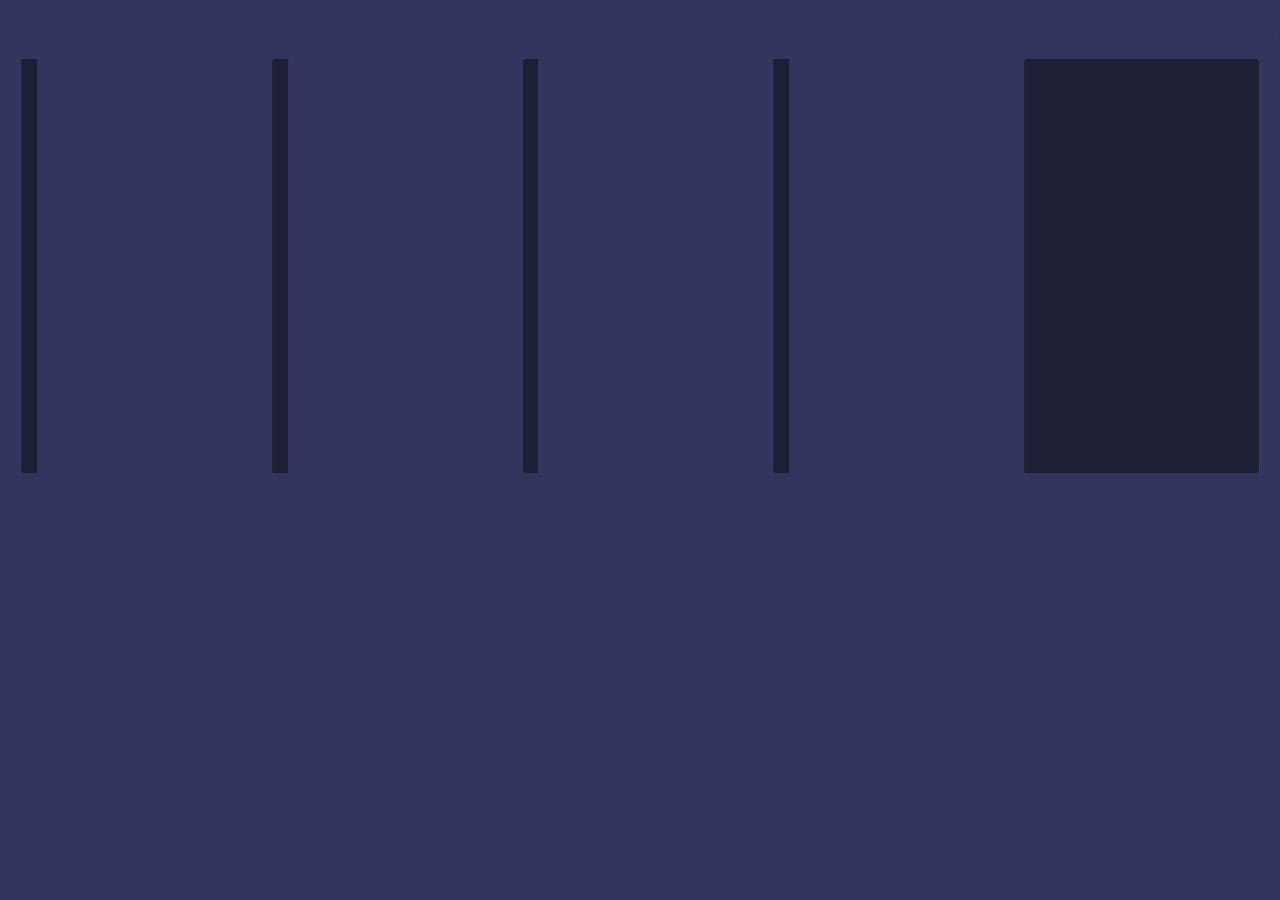
<file: category.html>
<!DOCTYPE html>
<html lang="en">

<head>
    <meta charset="UTF-8">
    <meta http-equiv="X-UA-Compatible" content="IE=edge">
    <meta name="viewport" content="width=device-width, initial-scale=1.0">
    <meta name="theme-color" content="#35345e">
    
    <link rel="manifest" href="manifest.json">
    
 <!-- Google tag (gtag.js) -->
<script async src="https://www.googletagmanager.com/gtag/js?id=AW-11031905380"></script>
<script>
  window.dataLayer = window.dataLayer || [];
  function gtag(){dataLayer.push(arguments);}
  gtag('js', new Date());

  gtag('config', 'AW-11031905380');
</script>
    <meta name="author"
        content="Crazys Game. Game Development, 2D/3D Game Development, Unity Game Development, HTML Game Development">

    <meta name="description"
        content="Play free online games at Crazys Game, the best place to play high-quality browser games. We add new games every day. Have fun!" />

    <meta name="keywords"
        content="Play free online games at Crazys Game, the best place to play high-quality browser games. We add new games every day. Have fun!">
    
    <link rel="stylesheet" href="assets/css/index.css">
    <link rel="stylesheet" href="assets/css/category.css">
   
   <script async src="https://pagead2.googlesyndication.com/pagead/js/adsbygoogle.js?client=ca-pub-1723229083372507"
     crossorigin="anonymous"></script>
   
    <script src="https://code.jquery.com/jquery-3.3.1.js" crossorigin="anonymous"></script>
<link rel="shortcut icon" href="./assets/img/logo.svg">
    <title>Crazys Game</title>
  <!-- Google tag (gtag.js) -->
<script async src="https://www.googletagmanager.com/gtag/js?id=G-82YN6Y6WFX"></script>
<script>
  window.dataLayer = window.dataLayer || [];
  function gtag(){dataLayer.push(arguments);}
  gtag('js', new Date());

  gtag('config', 'G-82YN6Y6WFX');
</script>
    
    <link rel="stylesheet" href="./header.css">
     <script>
        $(function () {
            $("#footer").load("footer.html");
            $("#header").load("header.html");
        });
    </script>
    
</head>

<body onload="setCategoryDiv()">
    <div id="header">
    </div>
    <br>
    <br>
    <div class="category-main" id="categoryDiv">

    </div>
    <div id="loader">
        <div class="skeleton-card"></div>
        <div class="skeleton-card"></div>
        <div class="skeleton-card"></div>
        <div class="skeleton-card"></div>
        <div class="skeleton-card"></div>
    </div>
    <footer id="footer"></footer>
    <script src="assets/js/index.js"></script>
    <script src="assets/js/category.js"></script>
</body>

</html>
</file>
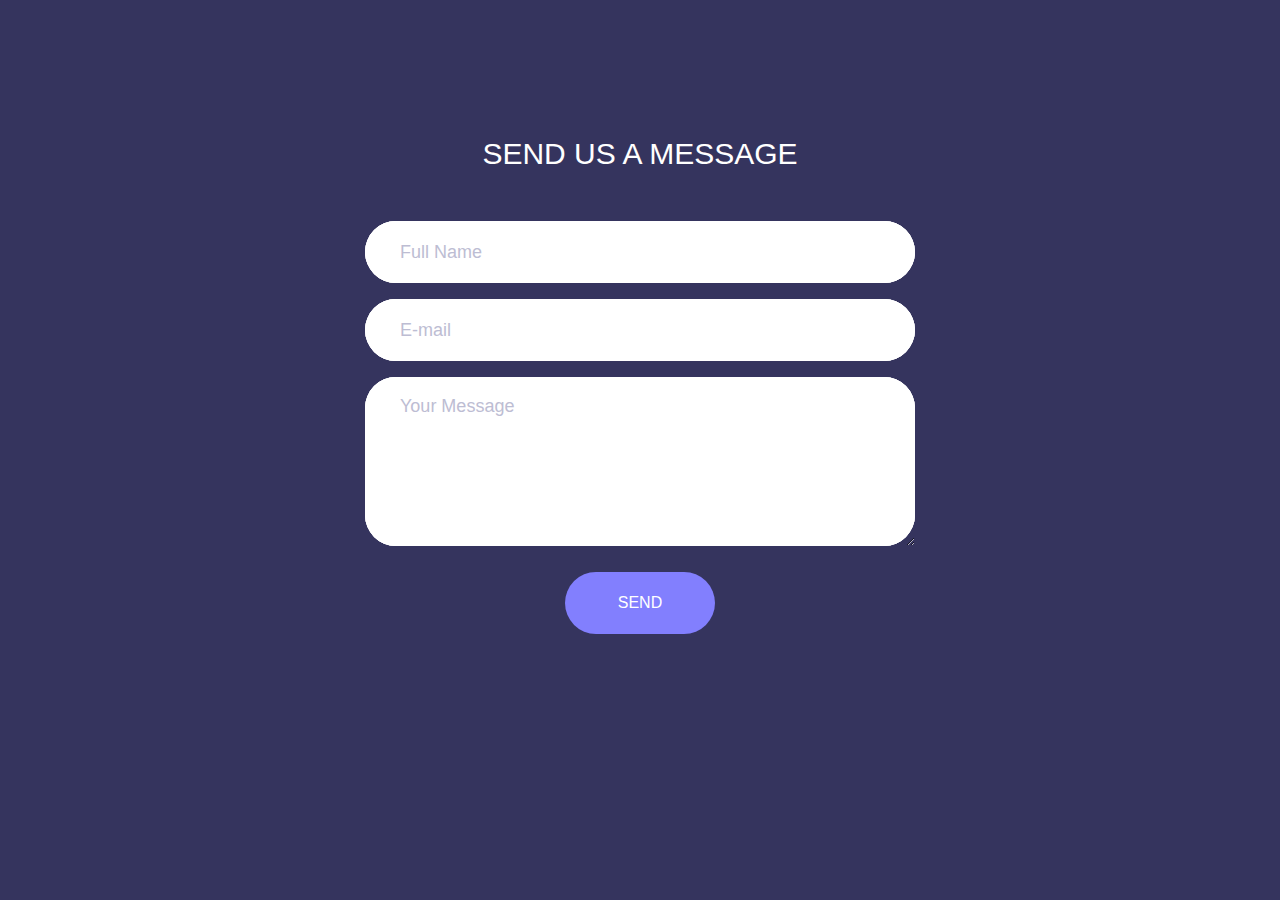
<file: contact_us.html>
<!DOCTYPE html>
<html lang="en">

<head>
    
    <meta charset="utf-8">
    <meta http-equiv="X-UA-Compatible" content="IE=edge">
    <meta name="viewport" content="width=device-width, initial-scale=1.0">
    <meta name="author"
        content="Crazys Game. Game Development, 2D/3D Game Development, Unity Game Development, HTML Game Development">
    <meta name="theme-color" content="#35345e">
        
    <title>Crazys Game</title>
<!-- Google tag (gtag.js) -->
<script async src="https://www.googletagmanager.com/gtag/js?id=AW-11031905380"></script>
<script>
  window.dataLayer = window.dataLayer || [];
  function gtag(){dataLayer.push(arguments);}
  gtag('js', new Date());

  gtag('config', 'AW-11031905380');
</script>
    <meta name="description"
        content="Crazys Game. Game Development, 2D/3D Game Development, Unity Game Development, HTML Game Development." />

    <meta name="keywords"
        content="Crazys Game. Game Development, 2D/3D Game Development, Unity Game Development, HTML Game Development.">

    <!-- favicon icon -->
    <link rel="shortcut icon" href="assets/img/logo.svg" />
    <link rel="icon"  href="assets/img/logo.svg" />

    <link rel="stylesheet" href="./assets/css/contact_us.css">

    <script src="https://code.jquery.com/jquery-3.3.1.js" crossorigin="anonymous">
    </script>
    
    
<script async src="https://pagead2.googlesyndication.com/pagead/js/adsbygoogle.js?client=ca-pub-1723229083372507"
     crossorigin="anonymous"></script>
     
     <script async src="https://www.googletagmanager.com/gtag/js?id=G-82YN6Y6WFX"></script>
<script>
  window.dataLayer = window.dataLayer || [];
  function gtag(){dataLayer.push(arguments);}
  gtag('js', new Date());

  gtag('config', 'G-82YN6Y6WFX');
</script>
    

</head>

<body data-new-gr-c-s-check-loaded="14.1076.0" data-gr-ext-installed="">
    <div class="container-contact100">
        <div class="wrap-contact100">
            <form id="contact-form" class="contact100-form validate-form" onsubmit="">
                <span class="contact100-form-title">
                    Send Us A Message
                </span>
                <div class="wrap-input100 validate-input" data-validate="Please enter your name">
                    <input class="input100" type="text" name="name" id="uName" placeholder="Full Name">
                    <span class="focus-input100"></span>
                </div>
                <div class="wrap-input100 validate-input" data-validate="Please enter your email: e@a.x">
                    <input class="input100" type="email" name="email" id="uEmail" placeholder="E-mail">
                    <span class="focus-input100"></span>
                </div>

                <div class="wrap-input100 validate-input" id="uMessage" data-validate="Please enter your message">
                    <textarea class="input100" name="message" placeholder="Your Message"></textarea>
                    <span class="focus-input100"></span>
                </div>
                <div class="container-contact100-form-btn">
                    <button class="contact100-form-btn">
                        <span>
                            <i class="fa fa-paper-plane-o m-r-6" aria-hidden="true"></i>
                            Send
                        </span>
                    </button>
                </div>
            </form>

            <div class="contact-form-responce" id="contact-form-responce"
                style="margin-top: 20px;display:flex;justify-items: center;justify-content: center;width: 100%;text-align: center;">
            </div>
        </div>


    </div>
    

</body>

</html>
</file>
<file: assets/css/index.css>
@font-face {
    font-family: Montserrat;
    src: url('../font/Montserrat-SemiBold.ttf');
}

* {
    margin: 0;
    padding: 0;
    box-sizing: border-box;
    font-family: Montserrat;
}


body {
    background-color: #35345e;
}

::-webkit-scrollbar {
    width: 0px;
    display: none;
}

.main-div {
    width: 100%;
    height: 100%;
    display: flex;
    flex-direction: column;
    justify-content: center;
    align-items: center;
}

.categories-container {
    width: 97%;
    display: flex;
    flex-direction: column;
    margin-bottom: 50px;
}

.categories-titleContainer {
    width: 100%;
    display: flex;
    justify-content: space-between;
}

.categories-title {
    color: #fff;
    font-size: 25px;
}

.ViewMore-Container {
    color: #8d84fb;
    /* background-color: red; */
    cursor: pointer;
}

.categories-main {
    display: flex;
    width: 100%;
    justify-content: space-between;
}

.game-containerMain {
    
    display: flex;
    flex-direction: column;
    width: 16%;
    background-color: #35345e;
    /* height: 250px; */
    border-radius: 10%;
    margin-top: 28px;
    overflow: hidden;
    box-shadow: 0px 7px 10px 0px rgb(43, 42, 76);
    transition: 0.5s;
    /*justify-content: space-between;*/
    
}

.game-containerMain:hover {
    transform: scale(1.1);
    box-shadow: 0px 7px 15px 5px rgb(43, 42, 71);
}

.game-imgContainer {
    /* background-color: grey; */
    width: 100%;
    height: 83% !important;
    border-radius: 10%;
    overflow: hidden;
}

.game-imgContainer {
    width: 100%;
    height: 100%;
}

.game-imgContainer img {
    width: 100%;
    height: 100%;
    object-fit: cover;
}

.game-title {
    display: flex;
    justify-content: center;
    align-items: center;
    color: #fff;
    margin-top: 7px;
    text-overflow: ellipsis;
    width: 100%;
    justify-content: center;
    text-align: center;
    text-overflow: ellipsis !important;
    white-space: nowrap;
    margin-top: 11px;
}

.game-title h4 {
    font-size: 13px !important;
    height: 18px;
    width: 70%;
    padding: 0;
    overflow: hidden;
    position: relative;
    display: inline-block;
    margin: 0 5px 0 5px;
    text-align: center;
    text-decoration: none;
    text-overflow: ellipsis;
    white-space: nowrap;
    color: #fff;
}

a {
    text-decoration: none;
    border: none;
}

/* most playe */
#scrollDiv {
    width: 100%;
    margin-top: 10px;
}

.sroll-title {
    justify-content: left !important;
    width: 97%;
    margin: auto;
    display: flex;
    align-items: center;
    /* font-size: 20px !important; */
}

.sroll-title h4 {
    width: auto;
    display: flex;
    font-size: 20px !important;
    height: auto;
}

.mostPlayed-main {
    /* width: 100%; */
    overflow: hidden;
    display: flex;
    align-items: center;
}

.mostPlayedGame-sroll ::-webkit-scrollbar {
    display: none;
}

.mostPlayedGame-sroll {
    width: 97%;
    display: flex;
    /* justify-content: center; */
    /* align-items: center; */
    overflow: hidden;
    margin: auto;
    overflow-x: scroll;
    transition: 0.5s;
    padding: 10px;
}

.mostPlayed-container::-webkit-scrollbar {
    display: none;
    width: 0%;
    padding: 0%;
}

.mostPlayed-container {
    padding: 0%;
    width: auto;
    display: flex;
    align-items: center;
    justify-content: space-between;
    /* padding: 1% 0%; */
    /* padding-left: 4%; */
    transition: 0.5s;
}

.srollRight-container {
    position: relative;
    cursor: pointer;
    left: -1.5%;
    width: 1%;
    /* display: flex; */
    justify-content: flex-start;
}

.srollRight-container div {
    width: 270%;
}

.srollRight-container img {
    width: 100%;

}

.srollLeft-container {
    font-size: 25px;
    position: relative;
    cursor: pointer;
    /* right: -1%; */
    width: 1%;
    /* display: flex; */
    justify-content: flex-start;
    z-index: 111;
}

.srollLeft-container div {
    width: 250%;
}

.srollLeft-container img {
    width: 100%;
}

.mostPlayed-game img {
    /* width: 90%; */
    height: 100%;
    border-radius: 10%;
    transition: 0.5s;
    object-fit: cover;
    box-shadow: 0px 7px 10px 0px rgb(43, 42, 76);
    /* box-orient: vertical; */
}

.mostPlayed-game h4 {

    /* white-space: nowrap; */
    line-height: 1;
    -webkit-line-clamp: 1 !important;
    -webkit-box-orient: vertical;
    line-clamp: 1 !important;
    box-orient: vertical;
    text-overflow: ellipsis !important;
    text-align: center;
}

.mostPlayed-game {
    width: 300px;
    height: 225px;
    margin: 1px;
    /* background-color: #e3e9fd; */
    transition: 0.5s;
    text-align: center;
    border-radius: 20px;
    padding-right: 1%;
}

.mostPlayed-game:hover img {
    transform: scale(1.05);
    box-shadow: 0px 7px 15px 5px rgb(43, 42, 71);
}

.mostPlayed-moreContainer {
    width: 194px;
    height: 225px;
    display: flex;
    justify-content: center;
    align-items: center;
    margin-left: 2px;
    border-radius: 20px;
    background-color: #e7e7e7;
    /* box-shadow: -3px 6px 19px 2px #b3b1b4; */
    color: #000 !important;
}

.mostPlayed-moreContainer a div {
    width: 100%;
    max-width: 100%;
    min-width: 100%;
    height: 100%;
    min-height: 100%;
    display: flex;
    justify-content: center;
    text-align: center;
    align-items: center;
}

.mostPlayed-moreContainer a {
    height: 100%;
    width: 100%;
    max-width: 100%;
    min-width: 100%;
    min-height: 100%;
    color: #000 !important;
    display: flex;
    justify-content: center;
    align-items: center;
}

@media only screen and (max-width:1024px) {

    .mostPlayed-game {
        width: 300px;
        height: 270px;
    }

    .mostPlayed-moreContainer {
        height: 200px;
        margin-top: 32px;
    }

    .srollLeft-container div {
        width: 250%;
        /* height: 350px; */
    }

    .mostPlayed-container {
        padding-top: 0%;
        margin-top: 0%;
        /* padding-bottom: 34px; */
    }

    .mostPlayed-game img {
        margin-top: 10px;
        /* padding-top: 200px; */
    }

    .mostPlayed-game {
        width: 250px;
        height: 200px;
        object-fit: contain;
    }
}

@media only screen and (max-width:768px) {

    .srollRight-container div {
        width: 60px;
    }

    .srollLeft-container div {
        width: 60px;
        display: none;
        /* height: 350px; */
    }

    .srollRight-container {
        /* left: -56px; */
        display: none;
    }

    .mostPlayedGame-sroll {
        width: 94%;
    }
}

/* most playe --*/


@media only screen and (max-width: 926px) {
    .game-title h4 {
        font-size: 70% !important;
    }
}

@media only screen and (max-width: 926px) {
    .game-containerMain {
        width: 21%;
    }

    #gameDiv4 {
        display: none;
    }

    .sroll-title h4,
    .categories-title {
        font-size: 21px !important;
    }
}

@media only screen and (max-width: 470px) {
    .game-containerMain {
        width: 30%;
    }

    .game-imgContainer {
        height: 85% !important;
    }

    #gameDiv3 {
        display: none;
    }

    .sroll-title h4,
    .categories-title {
        font-size: 15px !important;
    }
}

/* footer */
.footer-main a{
    color: #fff;
}
.footer-main {
    width: 100%;
    background-color: #1e1e37;
    color: #fff;
    display: flex;
    flex-direction: column;
    justify-content: center;
    align-items: center;
    align-content: center;
}

.footer-decision {
    font-size: 15px;
    width: 90%;
    margin: auto;
    font-weight: 400;
    line-height: 25px;
}

.footer-border {
    border-color: #35345e;
    margin: 10px 0px;
}

.footer-option {
    width: 90%;
    margin: auto;
    display: flex;
    justify-content: space-between;
    flex-direction: row;
    font-size: 14px;
}

.Copyright-div {
    width: 100%;
    display: flex;
    justify-content: center;
    text-align: center;
    font-size: 60% !important;
    margin-bottom: 10px;
}

@media only screen and (max-width: 436px) {
    .footer-option {
        font-size: 10px;
    }

    .Copyright-div {
        font-size: 13px !important;
    }
}

/* footer-- */


/* loader */
#loader {
    position: relative;
    top: 0%;
    left: 0%;
    right: 0%;
    display: flex;
    flex-wrap: wrap;
    width: 100%;
    padding: 1%;
    justify-content: center;
    margin: auto;
    z-index: 1111;
    overflow: hidden;
    background-color: #35345e !important;
}

.skeleton-card {
    height: 46vh;
    width: calc((60% / 3) - 16px);
    margin: 8px;
    border-radius: 3px;
    transition: all 200ms ease-in-out;
    position: relative;
    background-color: #1e1e37;
}

.skeleton-card::after {
    content: "";
    position: absolute;
    top: 0;
    right: 0;
    bottom: 0;
    left: 0;
    transform: translateX(-100%);
    background-image: linear-gradient(90deg, #35345e 0, #35345e 80% , #35345e);
    animation: load 1s infinite;
}

@keyframes load {
    100% {
        transform: translateX(100%);
    }
}

/* loader--- */
</file>
<file: assets/css/category.css>
* {
    margin: 0;
    padding: 0;
    box-sizing: border-box;
}

.category-main {
    width: 99%;
    height: auto;
    margin: auto;
    display: flex;
    flex-wrap: wrap;
    justify-content: space-around;
}

.game-containerMain {
    margin: 2%;
}

@media only screen and (max-width:470px) {
    .game-containerMain {
        margin: 2% 1.5%;
    }
}
</file>
<file: header.css>
#header {
    position: absolute;
    top: 0%;
    width: 100%;
    height: auto;
    background-color: #35345e;
    color: #fff;
    z-index: 1000;
    box-shadow: -1px 10px 15px 0px rgba(0, 0, 0, 0.2);
    border-radius: 0px 0px 30px 30px;
    display: flex;
    justify-content: center;
    align-items: center;
    height: 60px;
}

.header-main {
    display: flex;
    align-items: center;
    width: 95%;
    /* justify-content: space-between;     */
}

.header-logo{
    width: 10%;
}

.header-cayegory{
    width: 60%;
    /* background-color: red; */
    display: flex;
}

.option{
    margin-right: 60px;
}

a{
    text-decoration: none;
    color: #fff;
}

.header-search{
    width: 30%;
    background-color: blue;
    display: flex;
    justify-content: flex-end;
    display: none;
}
</file>
<file: assets/css/contact_us.css>
* {
    margin: 0px;
    padding: 0px;
    box-sizing: border-box;
    font-family: Arial, Helvetica, sans-serif;
}

body,
html {
    height: 100%;
}

/*---------------------------------------------*/
a {
    font-size: 14px;
    line-height: 1.7;
    color: #666666;
    margin: 0px;
    transition: all 0.4s;
    -webkit-transition: all 0.4s;
    -o-transition: all 0.4s;
    -moz-transition: all 0.4s;
}

a:focus {
    outline: none !important;
}

a:hover {
    text-decoration: none;
}

/*---------------------------------------------*/
h1,
h2,
h3,
h4,
h5,
h6 {
    margin: 0px;
}

p {
    font-size: 14px;
    line-height: 1.7;
    color: #666666;
    margin: 0px;
}

ul,
li {
    margin: 0px;
    list-style-type: none;
}


/*---------------------------------------------*/
input {
    outline: none;
    border: none;
}

input[type="number"] {
    -moz-appearance: textfield;
    appearance: none;
    -webkit-appearance: none;
}

input[type="number"]::-webkit-outer-spin-button,
input[type="number"]::-webkit-inner-spin-button {
    -webkit-appearance: none;
}

textarea {
    outline: none;
    border: none;
}

textarea:focus,
input:focus {
    border-color: transparent !important;
}

input::-webkit-input-placeholder {
    color: #bdbdd3;
}

input:-moz-placeholder {
    color: #bdbdd3;
}

input::-moz-placeholder {
    color: #bdbdd3;
}

input:-ms-input-placeholder {
    color: #bdbdd3;
}

textarea::-webkit-input-placeholder {
    color: #bdbdd3;
}

textarea:-moz-placeholder {
    color: #bdbdd3;
}

textarea::-moz-placeholder {
    color: #bdbdd3;
}

textarea:-ms-input-placeholder {
    color: #bdbdd3;
}

/*---------------------------------------------*/
button {
    outline: none !important;
    border: none;
    background: transparent;
}

button:hover {
    cursor: pointer;
}

iframe {
    border: none !important;
}


/*---------------------------------------------*/
.container {
    max-width: 1200px;
}




/*//////////////////////////////////////////////////////////////////
  [ Contact ]*/

.container-contact100 {
    width: 100%;
    min-height: 100vh;
    display: -webkit-box;
    display: -webkit-flex;
    display: -moz-box;
    display: -ms-flexbox;
    display: flex;
    flex-wrap: wrap;
    justify-content: center;
    align-items: center;
    padding: 15px;
    position: relative;
    background-color: #35345e;
}

.wrap-contact100 {
    width: 550px;
    background: transparent;
    padding: 50px 0px 160px 0px;
}


/*==================================================================
  [ Form ]*/

.contact100-form {
    width: 100%;
}

.contact100-form-title {
    display: block;
    font-size: 30px;
    color: #fff;
    line-height: 1.2;
    text-transform: uppercase;
    text-align: center;
    padding-bottom: 49px;
}

/*------------------------------------------------------------------
  [ Input ]*/

.wrap-input100 {
    width: 100%;
    background-color: #fff;
    border-radius: 31px;
    margin-bottom: 16px;
    position: relative;
    z-index: 1;
}

.input100 {
    position: relative;
    display: block;
    width: 100%;
    background: #fff;
    border-radius: 31px;
    font-size: 18px;
    color: #8f8fa1;
    line-height: 1.2;
}


/*---------------------------------------------*/
input.input100 {
    height: 62px;
    padding: 0 35px 0 35px;
}


textarea.input100 {
    min-height: 169px;
    padding: 19px 35px 0 35px;
}

/*------------------------------------------------------------------
  [ Focus Input ]*/

.focus-input100 {
    display: block;
    position: absolute;
    z-index: -1;
    width: 100%;
    height: 100%;
    top: 0;
    left: 50%;
    -webkit-transform: translateX(-50%);
    -moz-transform: translateX(-50%);
    -ms-transform: translateX(-50%);
    -o-transform: translateX(-50%);
    transform: translateX(-50%);
    border-radius: 31px;
    background-color: #fff;
    pointer-events: none;

    -webkit-transition: all 0.4s;
    -o-transition: all 0.4s;
    -moz-transition: all 0.4s;
    transition: all 0.4s;
}

.input100:focus+.focus-input100 {
    width: calc(100% + 20px);
}

/*------------------------------------------------------------------
  [ Button ]*/
.container-contact100-form-btn {
    display: -webkit-box;
    display: -webkit-flex;
    display: -moz-box;
    display: -ms-flexbox;
    display: flex;
    flex-wrap: wrap;
    justify-content: center;
    padding-top: 10px;
}

.contact100-form-btn {
    display: -webkit-box;
    display: -webkit-flex;
    display: -moz-box;
    display: -ms-flexbox;
    display: flex;
    justify-content: center;
    align-items: center;
    padding: 0 20px;
    min-width: 150px;
    height: 62px;
    background-color: transparent;
    border-radius: 31px;

    font-size: 16px;
    color: #fff;
    line-height: 1.2;
    text-transform: uppercase;

    -webkit-transition: all 0.4s;
    -o-transition: all 0.4s;
    -moz-transition: all 0.4s;
    transition: all 0.4s;
    position: relative;
    z-index: 1;
}

.contact100-form-btn::before {
    content: "";
    display: block;
    position: absolute;
    z-index: -1;
    width: 100%;
    height: 100%;
    top: 0;
    left: 50%;
    -webkit-transform: translateX(-50%);
    -moz-transform: translateX(-50%);
    -ms-transform: translateX(-50%);
    -o-transform: translateX(-50%);
    transform: translateX(-50%);
    border-radius: 31px;
    background-color: #827ffe;
    pointer-events: none;

    -webkit-transition: all 0.4s;
    -o-transition: all 0.4s;
    -moz-transition: all 0.4s;
    transition: all 0.4s;
}

.contact100-form-btn:hover:before {
    background-color: #403866;
    width: calc(100% + 20px);
}




/*------------------------------------------------------------------
  [ Alert validate ]*/

.validate-input {
    position: relative;
}

.alert-validate::before {
    content: attr(data-validate);
    position: absolute;
    z-index: 1000;
    max-width: 70%;
    background-color: #fff;
    border: 1px solid #c80000;
    border-radius: 14px;
    padding: 4px 25px 4px 10px;
    top: 50%;
    -webkit-transform: translateY(-50%);
    -moz-transform: translateY(-50%);
    -ms-transform: translateY(-50%);
    -o-transform: translateY(-50%);
    transform: translateY(-50%);
    right: 10px;
    pointer-events: none;

    color: #c80000;
    font-size: 13px;
    line-height: 1.4;
    text-align: left;

    visibility: hidden;
    opacity: 0;

    -webkit-transition: opacity 0.4s;
    -o-transition: opacity 0.4s;
    -moz-transition: opacity 0.4s;
    transition: opacity 0.4s;
}

.alert-validate::after {
    content: "\f06a";
    display: block;
    position: absolute;
    z-index: 1100;
    color: #c80000;
    font-size: 16px;
    top: 50%;
    -webkit-transform: translateY(-50%);
    -moz-transform: translateY(-50%);
    -ms-transform: translateY(-50%);
    -o-transform: translateY(-50%);
    transform: translateY(-50%);
    right: 16px;
}

.alert-validate:hover:before {
    visibility: visible;
    opacity: 1;
}

@media (max-width: 992px) {
    .alert-validate::before {
        visibility: visible;
        opacity: 1;
    }
}
</file>
